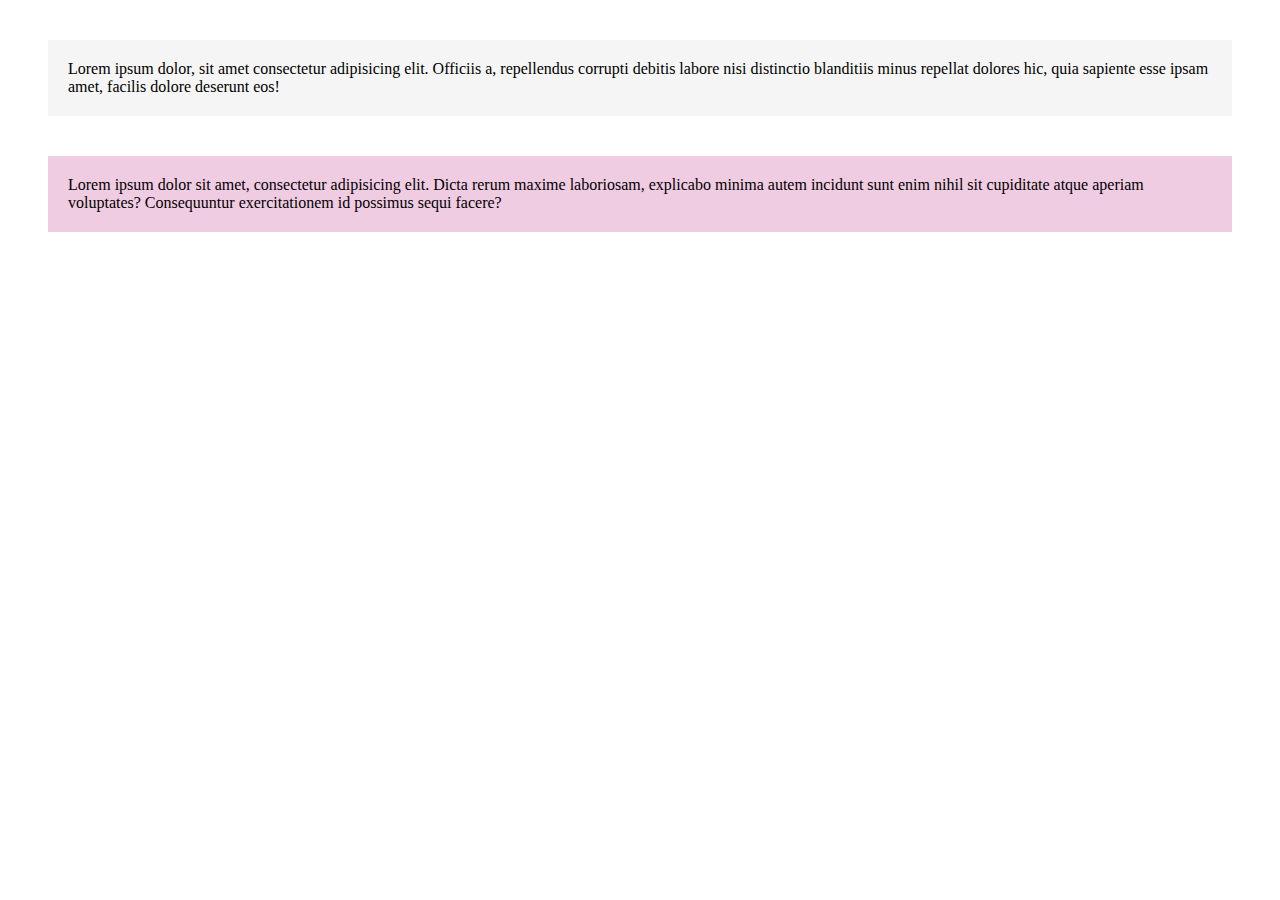
<file: 03-paragrafos-coloridos/index.html>
<!DOCTYPE html>
<html lang="en">
<head>
    <meta charset="UTF-8">
    <meta name="viewport" content="width=device-width, initial-scale=1.0">
    <title>Terceiro exercicio paragrafos coloridos</title>
    <link rel="stylesheet" href="./css/style.css">
</head>
<body>
    <p class="padrao p1">Lorem ipsum dolor, sit amet consectetur adipisicing elit. Officiis a, repellendus corrupti debitis labore nisi distinctio blanditiis minus repellat dolores hic, quia sapiente esse ipsam amet, facilis dolore deserunt eos!</p>

    <p class="padrao p2">Lorem ipsum dolor sit amet, consectetur adipisicing elit. Dicta rerum maxime laboriosam, explicabo minima autem incidunt sunt enim nihil sit cupiditate atque aperiam voluptates? Consequuntur exercitationem id possimus sequi facere?</p>
</body>
</html>
</file>
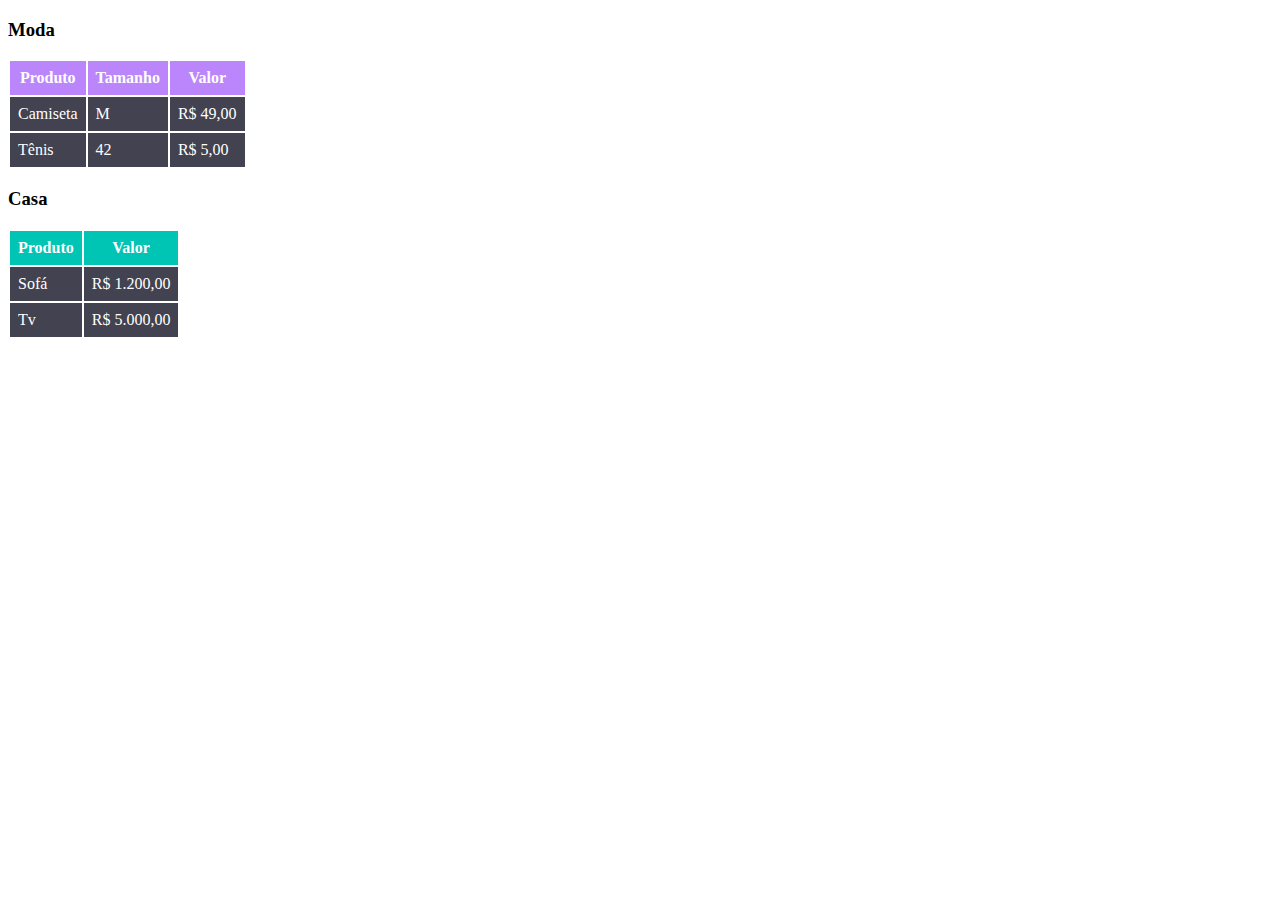
<file: 04-desafio-tabela/index.html>
<!DOCTYPE html>
<html lang="en">
<head>
    <meta charset="UTF-8">
    <meta name="viewport" content="width=device-width, initial-scale=1.0">
    <title>Quarta atividade</title>
    <link rel="stylesheet" href="./css/style.css">
</head>
<body>
    <h3>Moda</h3>
    <table>
        <thead class="th-one">
            <td>Produto</td>
            <td>Tamanho</td>
            <td>Valor</td>
        </thead>
        <tbody>
            <td>Camiseta</td>
            <td>M</td>
            <td>R$ 49,00</td>
        </tbody>
        <tbody>
            <td>Tênis</td>
            <td>42</td>
            <td>R$ 5,00</td>
        </tbody>
    </table>

    <h3>Casa</h3>
    <table>
        <thead class="th-two">
            <td>Produto</td>
            <td>Valor</td>
        </thead>
        <tbody>
            <td>Sofá</td>
            <td>R$ 1.200,00</td>
        </tbody>
        <tbody>
            <td>Tv</td>
            <td>R$ 5.000,00</td>
        </tbody>
    </table>
    
</body>
</html>
</file>
<file: 03-paragrafos-coloridos/css/style.css>
.padrao{
    margin: 40px;
    padding: 20px;
}
.p1 {
    background-color: #f5f5f5;
}
.p2 {
    background-color: #f0cce2;
}
</file>
<file: 04-desafio-tabela/css/style.css>
table {
    color: white;
}
thead {
    color: white;
    text-align: center;
    font-weight: bold;
}
.th-one {
    background-color: #BB86FC;
}
.th-two {
    background-color: #00C4B4;
}
td{
    padding: 8px;
}
tbody {
    background-color: #424250;
}
</file>
